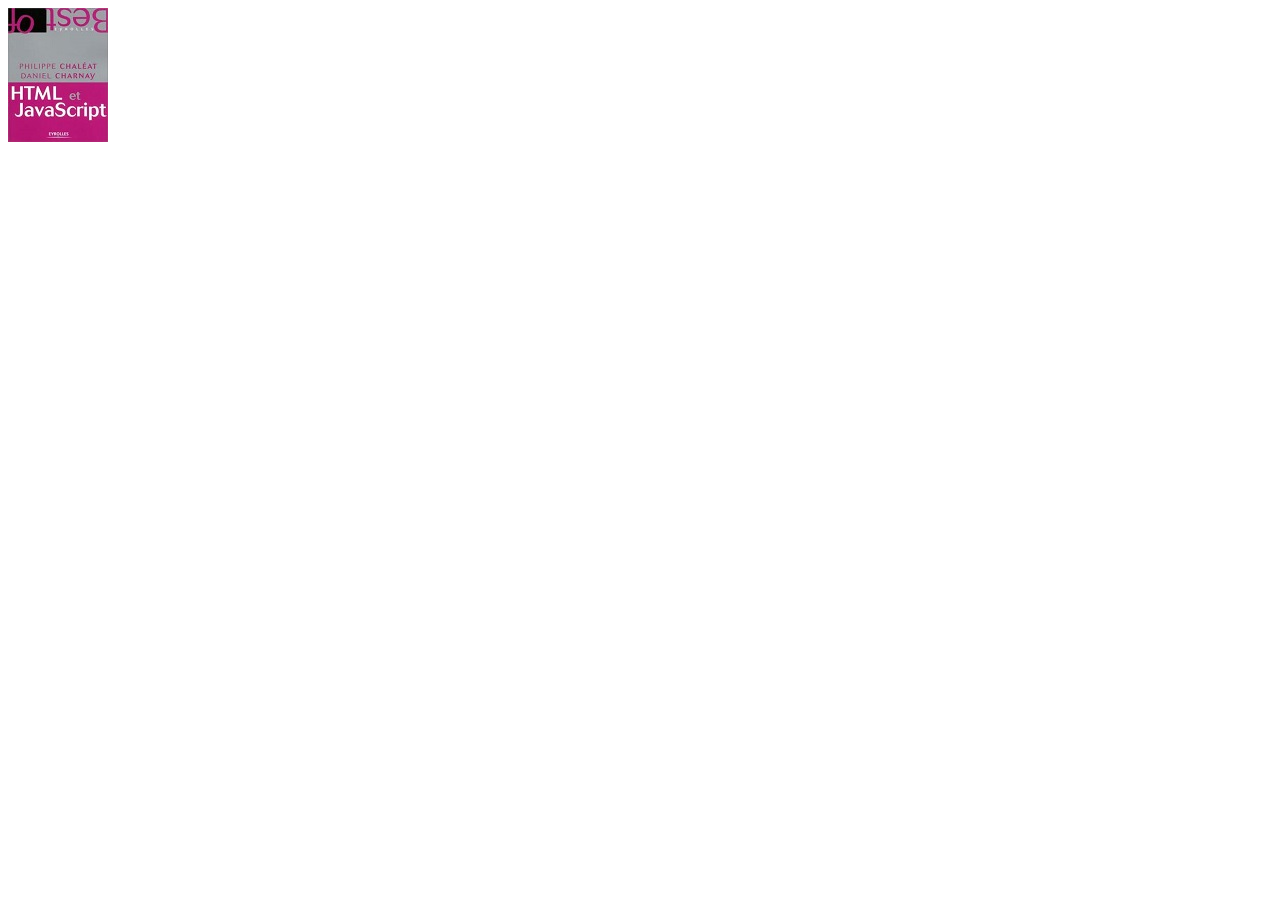
<file: index.html>
<!DOCTYPE html>
<html>
  <head>
    <meta charset="utf-8" />
     <link rel="stylesheet" href="assets/css/style.css">
    <title>Exercice 1</title>
  </head>
  <body>
      <div class="image"><img src="assets/image/image1.jpg" onmouseover="makeBorder()" onmouseout="unMakeBorder()" id="image1"/></div>
      <script src="assets/js/script.js"></script>
  </body>
</html>
</file>
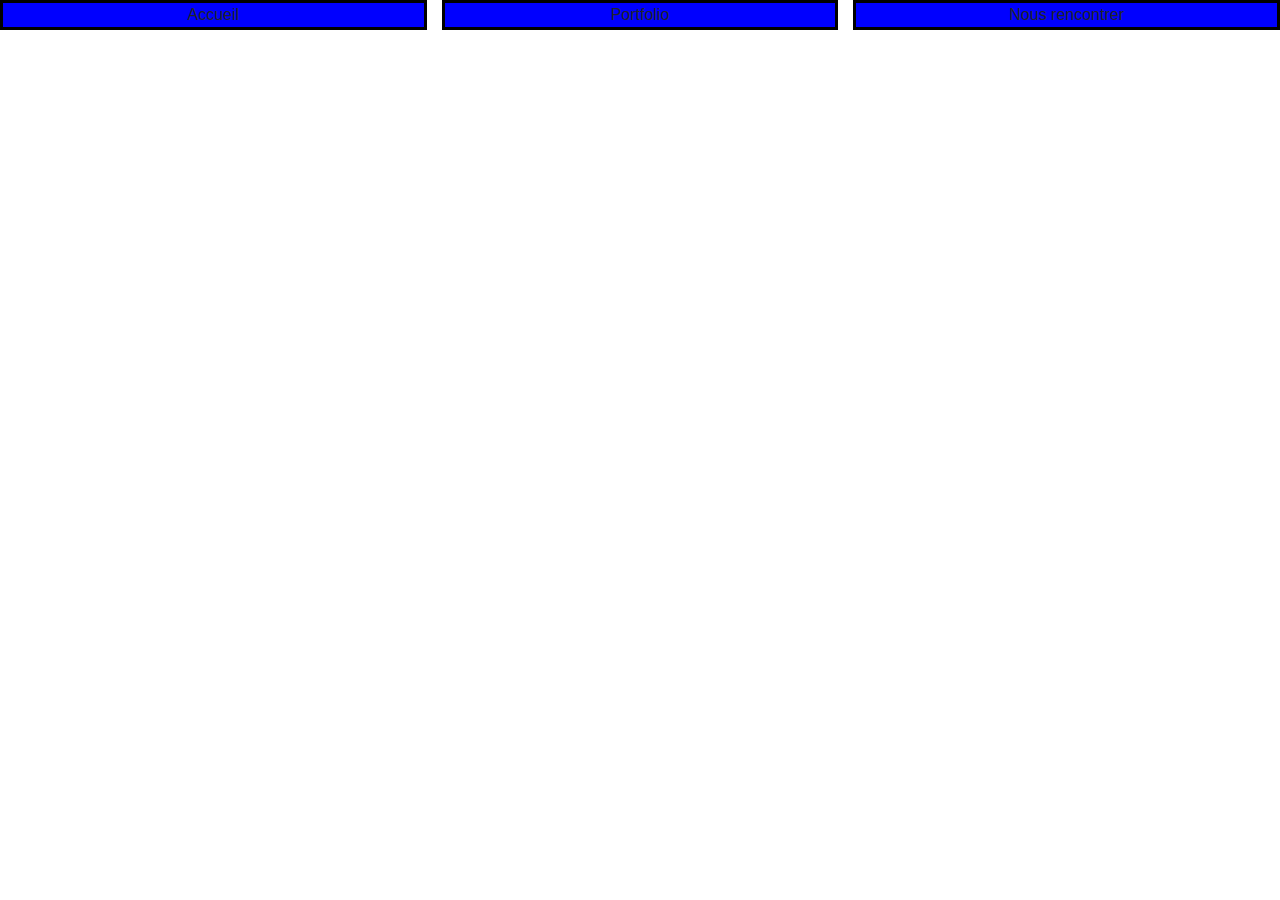
<file: assets/image/PAGE D'ESSAI.html>
<!DOCTYPE html>
<html dir="ltr" lang="fr"><head>
<meta http-equiv="content-type" content="text/html; charset=UTF-8">
    <meta charset="utf-8">
    <meta name="viewport" content="width=device-width, initial-scale=1, shrink-to-fit=no">
    <script src="PAGE%20D'ESSAI_fichiers/jquery-3.js" integrity="sha384-q8i/X+965DzO0rT7abK41JStQIAqVgRVzpbzo5smXKp4YfRvH+8abtTE1Pi6jizo" crossorigin="anonymous"></script>
    <script src="PAGE%20D'ESSAI_fichiers/popper.js" integrity="sha384-wHAiFfRlMFy6i5SRaxvfOCifBUQy1xHdJ/yoi7FRNXMRBu5WHdZYu1hA6ZOblgut" crossorigin="anonymous"></script>
    <script src="PAGE%20D'ESSAI_fichiers/bootstrap.js" integrity="sha384-B0UglyR+jN6CkvvICOB2joaf5I4l3gm9GU6Hc1og6Ls7i6U/mkkaduKaBhlAXv9k" crossorigin="anonymous"></script>
    <link rel="stylesheet" href="PAGE%20D'ESSAI_fichiers/bootstrap.css" integrity="sha384-GJzZqFGwb1QTTN6wy59ffF1BuGJpLSa9DkKMp0DgiMDm4iYMj70gZWKYbI706tWS" crossorigin="anonymous">
    <link href="PAGE%20D'ESSAI_fichiers/style.css" rel="stylesheet" media="all" type="text/css">
    <title>PAGE D'ESSAI</title>
  </head>
  <body>
  <div class="container-fluid">
    <div class="row">
      <div class="col-12 col-md-12 col-lg-4 col-xl-4" style="padding-left: 0px;padding-right: 0px;">
        <div class="item">Accueil</div>
      </div>
        <div class="col-12 col-md-12 col-lg-4 col-xl-4">
        <div class="item">Portfolio</div>
      </div>
      <div class="col-12 col-md-12 col-lg-4 col-xl-4" style="padding-left: 0px;padding-right: 0px;">
        <div class="item">Nous rencontrer</div>
      </div>
      </div>
  </div>
  
  

</body></html>
</file>
<file: assets/css/style.css>
/*#image1{
  border: solid 3px red;
}
</file>
